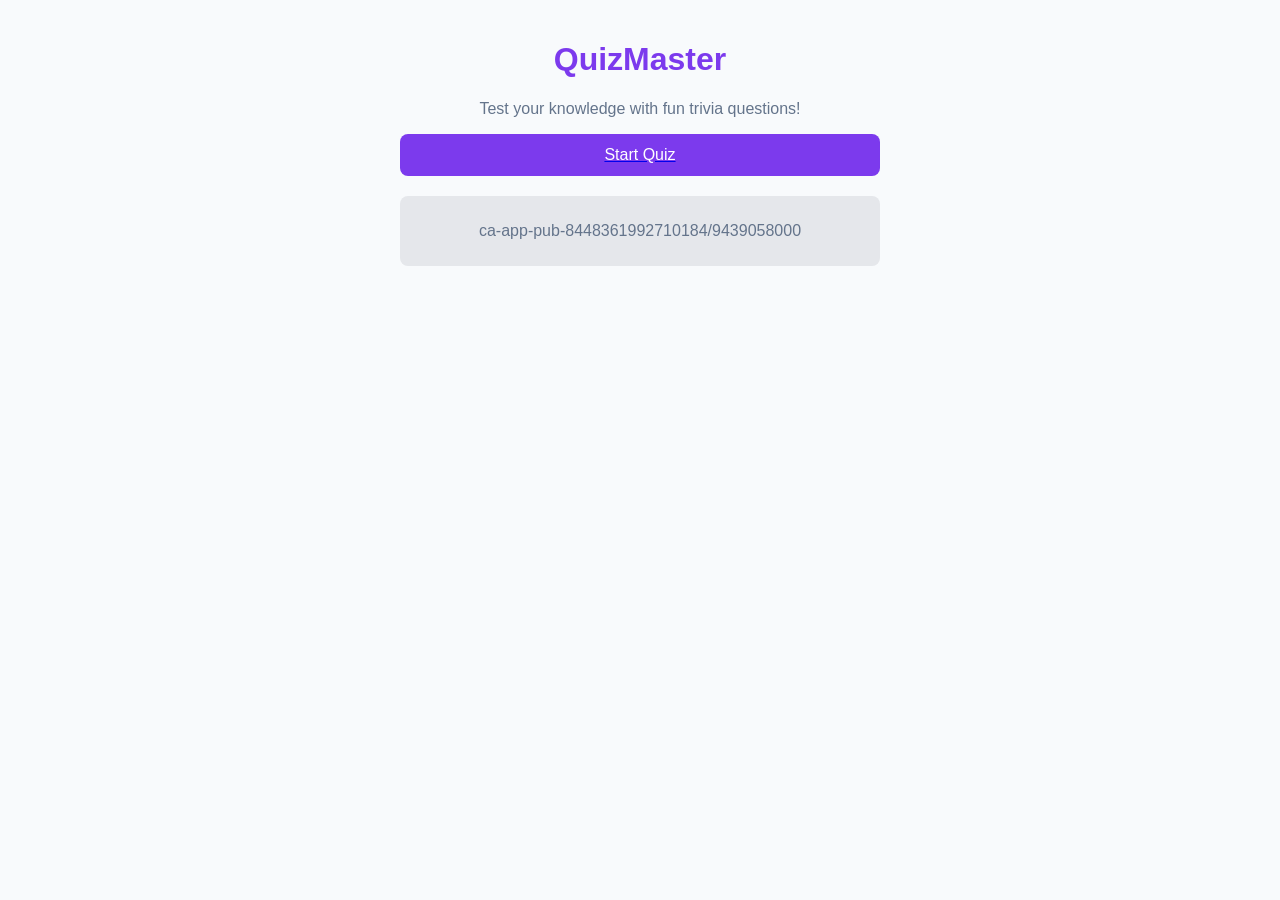
<file: index.html>
<!DOCTYPE html>
<html lang="en">
<head>
  <meta charset="UTF-8">
  <title>Quiz</title>
  <style>
    body {
  font-family: Arial, sans-serif;
  margin: 0;
  padding: 0;
  background-color: #F8FAFC;
  color: #1E293B;
}

.container {
  max-width: 480px;
  margin: auto;
  padding: 20px;
}

.screen {
  display: none;
}

.screen.active {
  display: block;
}

h1 {
  color: #7C3AED;
  text-align: center;
}

h2 {
  color: #7C3AED;
  text-align: center;
}

p {
  text-align: center;
  color: #64748B;
}

button {
  display: block;
  width: 100%;
  margin: 10px 0;
  padding: 12px;
  background-color: #7C3AED;
  color: white;
  border: none;
  border-radius: 8px;
  font-size: 16px;
  cursor: pointer;
}

button:hover {
  background-color: #6B21A8;
}

#options-container button {
  background-color: #FFFFFF;
  color: #1E293B;
  border: 2px solid #E5E7EB;
}

#options-container button:hover {
  background-color: #A855F7;
  color: white;
}

.banner-ad {
  margin-top: 20px;
  padding: 10px;
  background-color: #E5E7EB;
  text-align: center;
  border-radius: 8px;
}

  </style>
</head>
<body>
<div class="container">

    <!-- Home Screen -->
    <div id="home-screen" class="screen active">
      <h1>QuizMaster</h1>
      <p>Test your knowledge with fun trivia questions!</p>
<a href= "indem.html">
      <button id="start-btn">Start Quiz</button>
</a>
      <!-- Banner Ad Placeholder -->
      <div id="banner-ad-home" class="banner-ad"> <p>ca-app-pub-8448361992710184/9439058000</p>
      </div>
               </div>
<script>
  const questions = [
  { question: "What is the capital of France?", options: ["London","Berlin","Paris","Madrid"], correct: 2 },
  { question: "What is 2 + 2?", options: ["3","4","5","6"], correct: 1 },
  { question: "Which planet is known as the Red Planet?", options: ["Venus","Mars","Jupiter","Saturn"], correct: 1 },
  { question: "What is the largest mammal in the world?", options: ["Elephant","Blue Whale","Giraffe","Rhino"], correct: 1 },
  { question: "In which year did World War II end?", options: ["1944","1945","1946","1947"], correct: 1 },
  { question: "What is the chemical symbol for water?", options: ["H2O","CO2","NaCl","O2"], correct: 0 },
  { question: "How many continents are there?", options: ["5","6","7","8"], correct: 2 },
  { question: "What is the smallest prime number?", options: ["0","1","2","3"], correct: 2 }
];

let currentQuestionIndex = 0;
let score = 0;

const homeScreen = document.getElementById('home-screen');
const quizScreen = document.getElementById('quiz-screen');
const resultsScreen = document.getElementById('results-screen');

const questionText = document.getElementById('question-text');
const progressText = document.getElementById('progress');
const scoreText = document.getElementById('score-text');
const performanceText = document.getElementById('performance-text');

const startBtn = document.getElementById('start-btn');
const playAgainBtn = document.getElementById('play-again-btn');
const optionButtons = document.querySelectorAll('.option-btn');

function showScreen(screen) {
  homeScreen.classList.remove('active');
  quizScreen.classList.remove('active');
  resultsScreen.classList.remove('active');
  screen.classList.add('active');
}

function showQuestion() {
  const q = questions[currentQuestionIndex];
  questionText.textContent = q.question;
  optionButtons.forEach((btn, index) => btn.textContent = q.options[index]);
  progressText.textContent = `Question ${currentQuestionIndex + 1} / ${questions.length}`;
}

function showResults() {
  scoreText.textContent = `Your Score: ${score} / ${questions.length}`;
  const percent = (score / questions.length) * 100;
  if(percent >= 80) performanceText.textContent = "Performance: Excellent!";
  else if(percent >= 60) performanceText.textContent = "Performance: Good!";
  else if(percent >= 40) performanceText.textContent = "Performance: Not bad!";
  else performanceText.textContent = "Performance: Keep trying!";
  
  // Show interstitial banner placeholder
  document.getElementById('interstitial-ad').style.display = 'block';

  showScreen(resultsScreen);
}

startBtn.addEventListener('click', () => {
  currentQuestionIndex = 0;
  score = 0;
  showQuestion();
  showScreen(quizScreen);
});

playAgainBtn.addEventListener('click', () => {
  showScreen(homeScreen);
  document.getElementById('interstitial-ad').style.display = 'none';
});

optionButtons.forEach(btn => {
  btn.addEventListener('click', (e) => {
    const selectedIndex = parseInt(e.target.getAttribute('data-index'));
    if(selectedIndex === questions[currentQuestionIndex].correct) score++;
    currentQuestionIndex++;
    if(currentQuestionIndex < questions.length) showQuestion();
    else showResults();
  });
});
</script>

</body>
</html>
</file>
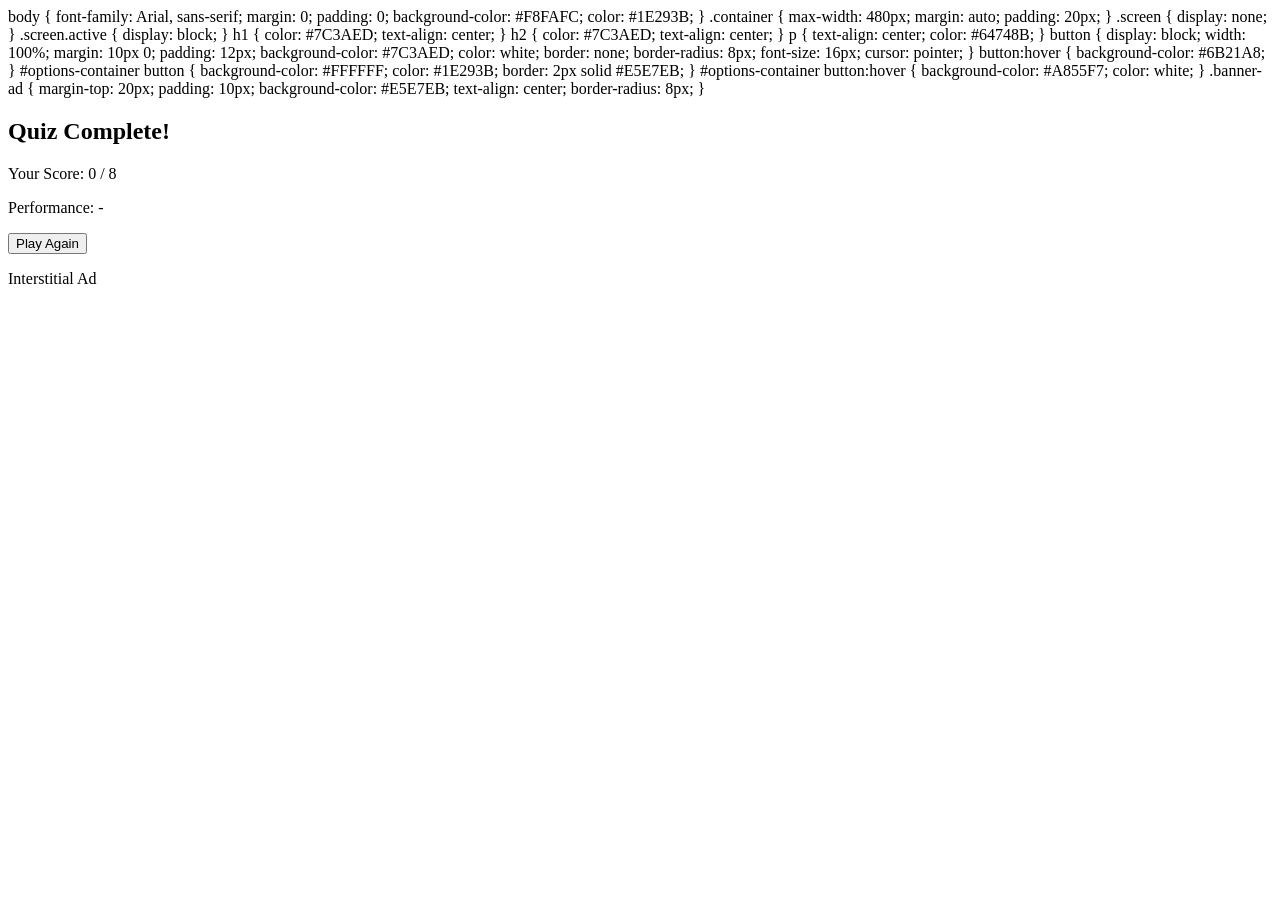
<file: images/Indet.html>
<!DOCTYPE html>
<html lang="en">
<head>
  <meta charset="UTF-8">
  <meta name="viewport" content="width=device-width, initial-scale=1.0">  
  <title>QuizMaster</title
<style>
body {
  font-family: Arial, sans-serif;
  margin: 0;
  padding: 0;
  background-color: #F8FAFC;
  color: #1E293B;
}

.container {
  max-width: 480px;
  margin: auto;
  padding: 20px;
}

.screen {
  display: none;
}

.screen.active {
  display: block;
}

h1 {
  color: #7C3AED;
  text-align: center;
}

h2 {
  color: #7C3AED;
  text-align: center;
}

p {
  text-align: center;
  color: #64748B;
}

button {
  display: block;
  width: 100%;
  margin: 10px 0;
  padding: 12px;
  background-color: #7C3AED;
  color: white;
  border: none;
  border-radius: 8px;
  font-size: 16px;
  cursor: pointer;
}

button:hover {
  background-color: #6B21A8;
}

#options-container button {
  background-color: #FFFFFF;
  color: #1E293B;
  border: 2px solid #E5E7EB;
}

#options-container button:hover {
  background-color: #A855F7;
  color: white;
}

.banner-ad {
  margin-top: 20px;
  padding: 10px;
  background-color: #E5E7EB;
  text-align: center;
  border-radius: 8px;
}
</style>
</head>
 <body>  
  
      <h2>Quiz Complete!</h2>
      <p id="score-text">Your Score: 0 / 8</p>
      <p id="performance-text">Performance: -</p>
      <button id="play-again-btn">Play Again</button>
      <!-- Interstitial Ad Placeholder -->
      <div id="interstitial-ad" class="banner-ad">
        <p>Interstitial Ad</p>
      </div>
    </div>

</div>
  <script>
    const questions = [
  { question: "What is the capital of France?", options: ["London","Berlin","Paris","Madrid"], correct: 2 },
  { question: "What is 2 + 2?", options: ["3","4","5","6"], correct: 1 },
  { question: "Which planet is known as the Red Planet?", options: ["Venus","Mars","Jupiter","Saturn"], correct: 1 },
  { question: "What is the largest mammal in the world?", options: ["Elephant","Blue Whale","Giraffe","Rhino"], correct: 1 },
  { question: "In which year did World War II end?", options: ["1944","1945","1946","1947"], correct: 1 },
  { question: "What is the chemical symbol for water?", options: ["H2O","CO2","NaCl","O2"], correct: 0 },
  { question: "How many continents are there?", options: ["5","6","7","8"], correct: 2 },
  { question: "What is the smallest prime number?", options: ["0","1","2","3"], correct: 2 }
];

let currentQuestionIndex = 0;
let score = 0;

const homeScreen = document.getElementById('home-screen');
const quizScreen = document.getElementById('quiz-screen');
const resultsScreen = document.getElementById('results-screen');

const questionText = document.getElementById('question-text');
const progressText = document.getElementById('progress');
const scoreText = document.getElementById('score-text');
const performanceText = document.getElementById('performance-text');

const startBtn = document.getElementById('start-btn');
const playAgainBtn = document.getElementById('play-again-btn');
const optionButtons = document.querySelectorAll('.option-btn');

function showScreen(screen) {
  homeScreen.classList.remove('active');
  quizScreen.classList.remove('active');
  resultsScreen.classList.remove('active');
  screen.classList.add('active');
}

function showQuestion() {
  const q = questions[currentQuestionIndex];
  questionText.textContent = q.question;
  optionButtons.forEach((btn, index) => btn.textContent = q.options[index]);
  progressText.textContent = `Question ${currentQuestionIndex + 1} / ${questions.length}`;
}

function showResults() {
  scoreText.textContent = `Your Score: ${score} / ${questions.length}`;
  const percent = (score / questions.length) * 100;
  if(percent >= 80) performanceText.textContent = "Performance: Excellent!";
  else if(percent >= 60) performanceText.textContent = "Performance: Good!";
  else if(percent >= 40) performanceText.textContent = "Performance: Not bad!";
  else performanceText.textContent = "Performance: Keep trying!";
  
  // Show interstitial banner placeholder
  document.getElementById('interstitial-ad').style.display = 'block';

  showScreen(resultsScreen);
}

startBtn.addEventListener('click', () => {
  currentQuestionIndex = 0;
  score = 0;
  showQuestion();
  showScreen(quizScreen);
});

playAgainBtn.addEventListener('click', () => {
  showScreen(homeScreen);
  document.getElementById('interstitial-ad').style.display = 'none';
});

optionButtons.forEach(btn => {
  btn.addEventListener('click', (e) => {
    const selectedIndex = parseInt(e.target.getAttribute('data-index'));
    if(selectedIndex === questions[currentQuestionIndex].correct) score++;
    currentQuestionIndex++;
    if(currentQuestionIndex < questions.length) showQuestion();
    else showResults();
  });
});
  </script>
 </body>
</html>
</file>
